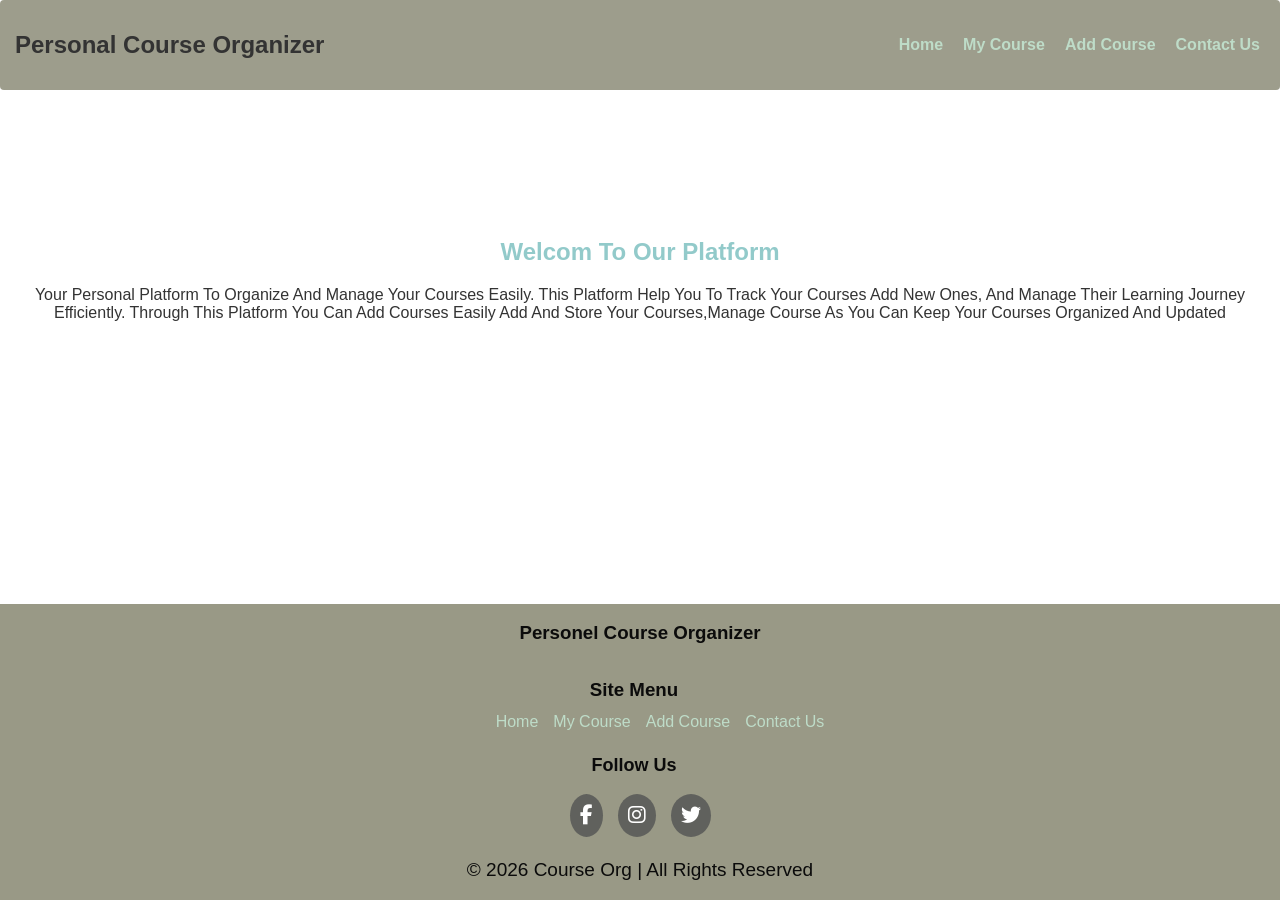
<file: index.html>
<!DOCTYPE html>
<html lang="en">

<head>
    <meta charset="UTF-8" />
    <meta name="description" content="THIS our personal course Organizer." />
    <title>home </title>
    <link rel="stylesheet" href="style.css" />
    <meta name="viewport" content="width=device-width, initial-scale=1.0">

    <head>
        <link rel="stylesheet" href="https://cdnjs.cloudflare.com/ajax/libs/font-awesome/6.5.0/css/all.min.css">
    </head>
</head>
<html>
<header>
    <h2 class="logo">Personal Course Organizer</h2>
    <nav class="nav-bar">
        <ul class="list">
            <li><a href="index.html" target="_blank">home</a> </li>
            <li><a href="My Courses.html" target="_blank">My Course</a></li>
            <li><a href="Add Course.html" target="_blank">add course</a></li>
            <li><a href="Contact Us.html" target="_blank">contact us</a></li>
        </ul>
    </nav>
</header>
<main>
    <section class="wel">

        <div class="pra">
            <h2 class="w">welcom to our platform</h2>
            Your personal platform to organize and manage your courses easily.
            this platform help you to track your courses add new ones, and manage their learning journey efficiently.
            through this platform you can Add Courses Easily add and store your courses,Manage Course as you can Keep
            your courses organized and updated
        </div>
    </section>



</main>
<footer class="footer">
    <h3>personel course organizer</h3>
    <h3 class="n">site menu</h3>
    <nav class="nav">
        <ul class="lis">
            <li><a href="index.html" target="_blank">home</a> </li>
            <li><a href="My Courses.html" target="_blank">My Course</a></li>
            <li><a href="Add Course.html" target="_blank">add course</a></li>
            <li><a href="Contact Us.html" target="_blank">contact us</a></li>
        </ul>
    </nav>
    <h3 class="social-title">Follow Us</h3>
    <div class="social">
        <a href="#"><i class="fa-brands fa-facebook-f"></i></a>
        <a href="#"><i class="fa-brands fa-instagram"></i></a>
        <a href="#"><i class="fa-brands fa-twitter"></i></a>
    </div>
    <p>&copy 2026 course org | All Rights Reserved </p>
</footer>

</html>
</file>
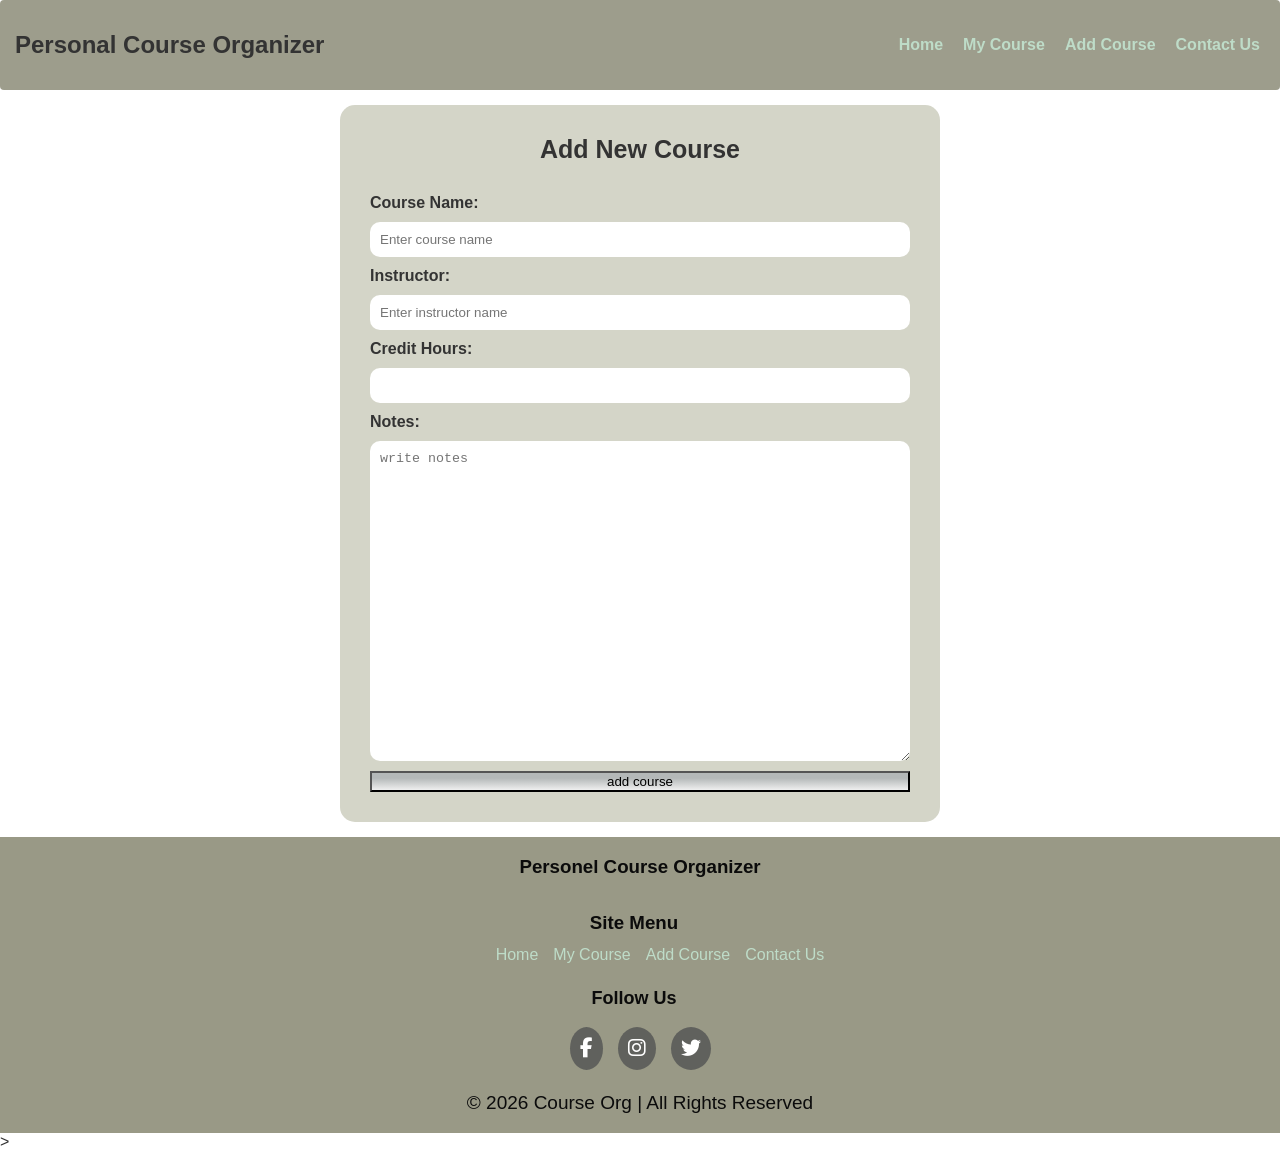
<file: Add Course.html>
<!DOCTYPE html>
<html lang="en">

<head>
    <meta charset="UTF-8" />
    <meta name="description" content="THIS our personal course Organizer." />
    <title>add courses</title>
    <link rel="stylesheet" href="style.css" />
    <link rel="stylesheet" href="https://cdnjs.cloudflare.com/ajax/libs/font-awesome/6.5.0/css/all.min.css">
    <meta name="viewport" content="width=device-width, initial-scale=1.0">
</head>
<html>
<header>
    <h2 class="logo">Personal Course Organizer</h2>
    <nav class="nav-bar">
        <ul class="list">
            <li><a href="index.html" target="_blank">home</a> </li>
            <li><a href="My Courses.html" target="_blank">My Course</a></li>
            <li><a href="Add Course.html" target="_blank">add course</a></li>
            <li><a href="Contact Us.html" target="_blank">contact us</a></li>
        </ul>
    </nav>
</header>
<main>
    <section class="fo">
        <h2>add new course</h2>
        <form class="add">
            <label>Course Name:</label>

            <input type="text" name="courseName" placeholder="Enter course name" required>

            <label>Instructor:</label>

            <input type="text" name="instructor" placeholder="Enter instructor name" required>

            <label>Credit Hours:</label>

            <input type="number" name="creditHours" min="1" max="4" required>
            <label>Notes:</label>
            <textarea name="notes" placeholder="write notes" rows="20" cols="40"></textarea>
            <button type="submit">add course</button>
        </form>

    </section>
</main>
<footer class="footer">
    <h3>personel course organizer</h3>
    <h3 class="n">site menu</h3>
    <nav class="nav">
        <ul class="lis">
            <li><a href="index.html" target="_blank">home</a> </li>
            <li><a href="My Courses.html" target="_blank">My Course</a></li>
            <li><a href="Add Course.html" target="_blank">add course</a></li>
            <li><a href="Contact Us.html" target="_blank">contact us</a></li>
        </ul>
    </nav>
    <h3 class="social-title">Follow Us</h3>
    <div class="social">
        <a href="#"><i class="fa-brands fa-facebook-f"></i></a>
        <a href="#"><i class="fa-brands fa-instagram"></i></a>
        <a href="#"><i class="fa-brands fa-twitter"></i></a>
    </div>
    <p>&copy 2026 course org | All Rights Reserved </p>
</footer>>

</html>
</file>
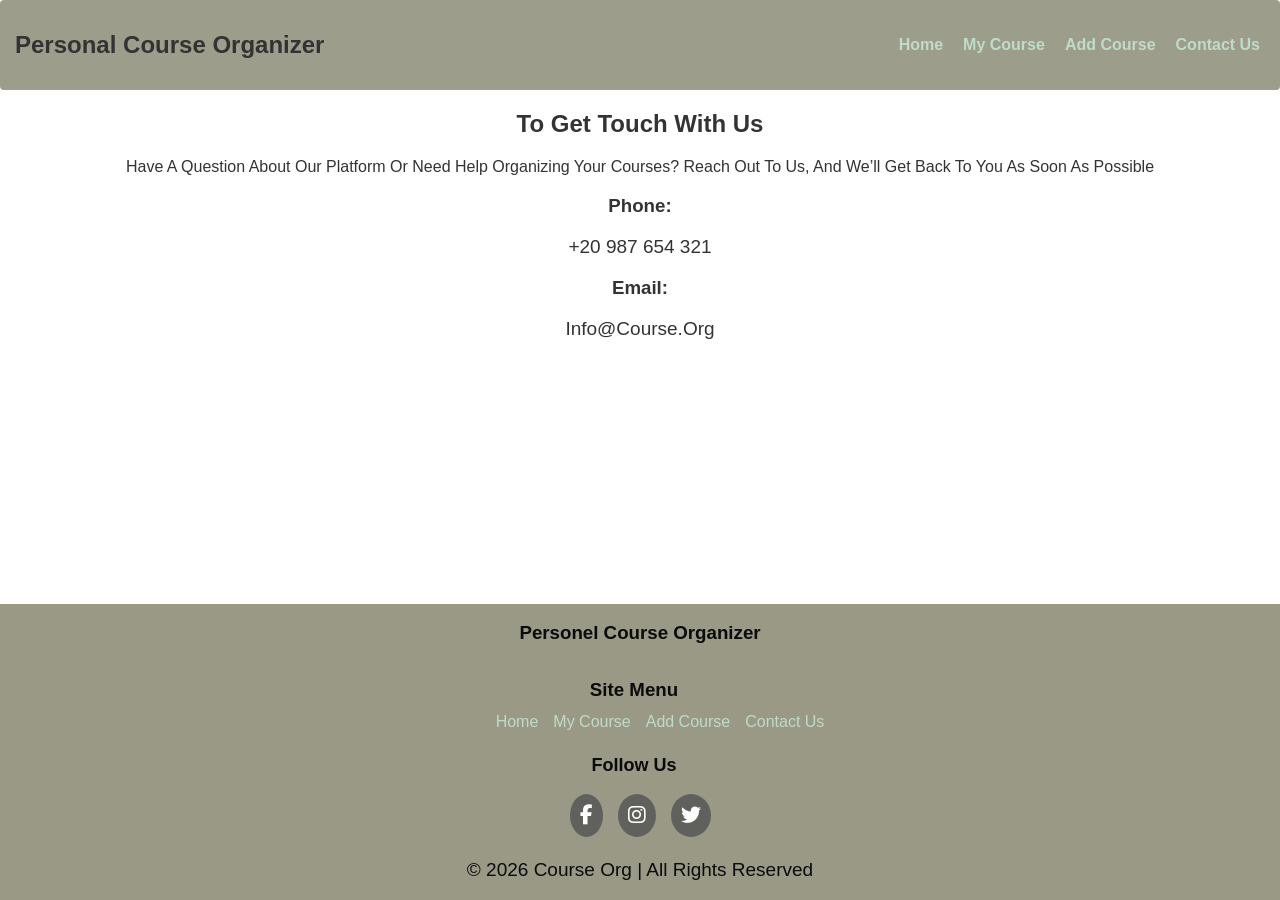
<file: Contact Us.html>
<!DOCTYPE html>
<html lang="en">

<head>
    <meta charset="UTF-8" />
    <meta name="description" content="THIS our personal course Organizer." />
    <title>contact us </title>
    <link rel="stylesheet" href="style.css" />
    <link rel="stylesheet" href="https://cdnjs.cloudflare.com/ajax/libs/font-awesome/6.5.0/css/all.min.css">
    <meta name="viewport" content="width=device-width, initial-scale=1.0">
</head>
<html>
<header>
    <h2 class="logo">Personal Course Organizer</h2>
    <nav class="nav-bar">
        <ul class="list">
            <li><a href="index.html" target="_blank">home</a> </li>
            <li><a href="My Courses.html" target="_blank">My Course</a></li>
            <li><a href="AdD Course.html" target="_blank">add course</a></li>
            <li><a href="Contact Us.html" target="_blank">contact us</a></li>
        </ul>
    </nav>
</header>
<main>
    <section class="con">
        <h2>to get touch with us</h2>
        <div class="contact">
            <div class="cont">Have a question about our platform or need help organizing your courses? Reach out to us,
                and we’ll get back to you as soon as possible</div>
            <div class="card">
                <h3> phone:</h3>
                <p>+20 987 654 321</p>
            </div>
            <div class="card">
                <h3>email:</h3>
                <p>info@course.org</p>
            </div>
        </div>
    </section>
</main>
<footer class="footer">
    <h3>personel course organizer</h3>
    <h3 class="n">site menu</h3>
    <nav class="nav">
        <ul class="lis">
            <li><a href="index.html" target="_blank">home</a> </li>
            <li><a href="My Courses.html" target="_blank">My Course</a></li>
            <li><a href="Add Course.html" target="_blank">add course</a></li>
            <li><a href="Contact Us.html" target="_blank">contact us</a></li>
        </ul>
    </nav>
    <h3 class="social-title">Follow Us</h3>
    <div class="social">
        <a href="#"><i class="fa-brands fa-facebook-f"></i></a>
        <a href="#"><i class="fa-brands fa-instagram"></i></a>
        <a href="#"><i class="fa-brands fa-twitter"></i></a>
    </div>
    <p>&copy 2026 course org | All Rights Reserved </p>
</footer>

</html>
</file>
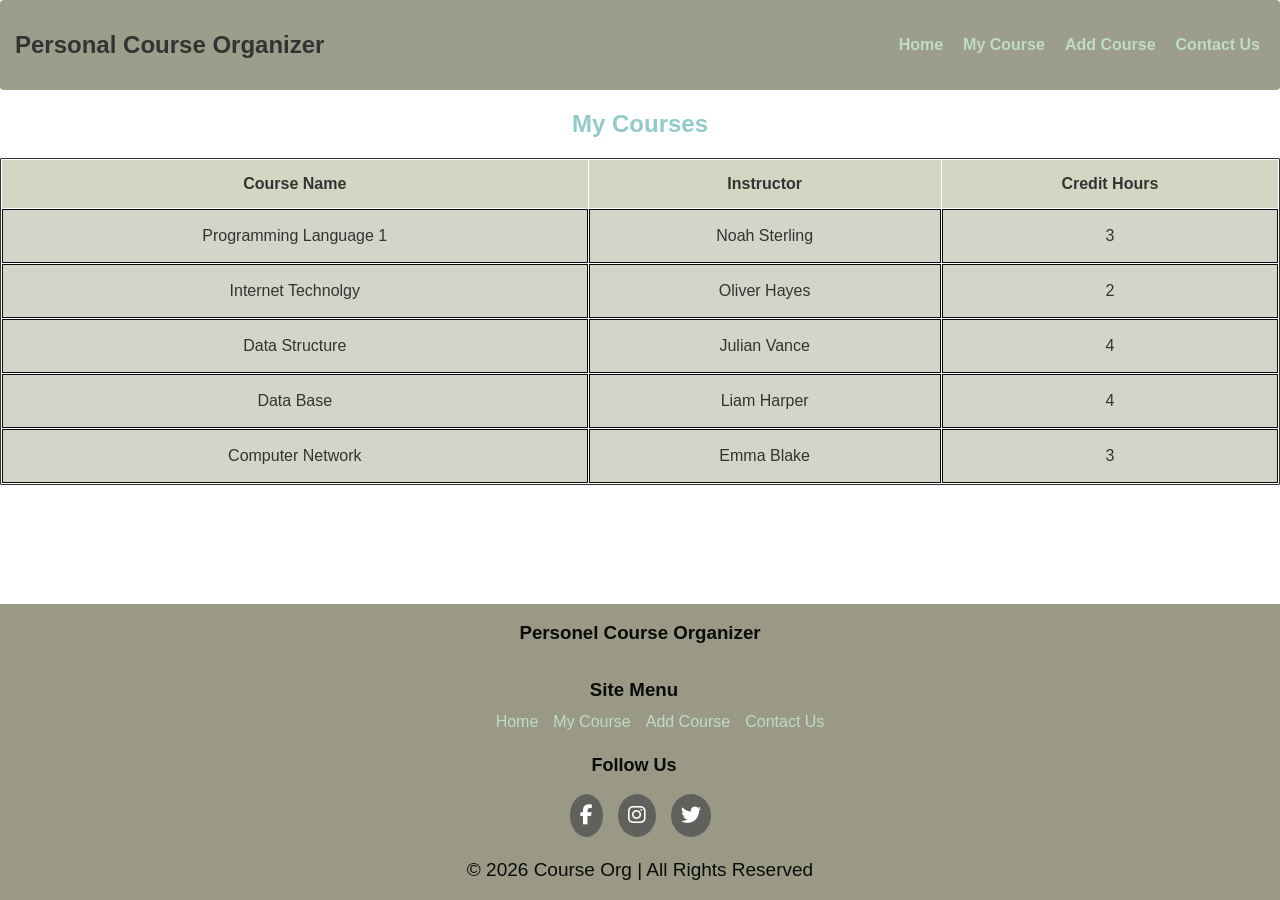
<file: My Courses.html>
<!DOCTYPE html>
<html lang="en">

<head>
    <meta charset="UTF-8" />
    <meta name="description" content="THIS our personal course Organizer." />
    <title>my courses </title>
    <link rel="stylesheet" href="style.css" />
    <link rel="stylesheet" href="https://cdnjs.cloudflare.com/ajax/libs/font-awesome/6.5.0/css/all.min.css">
    <meta name="viewport" content="width=device-width, initial-scale=1.0">
</head>
<html>
<header>
    <h2 class="logo">Personal Course Organizer</h2>
    <nav class="nav-bar">
        <ul class="list">
            <li><a href="index.html" target="_blank">home</a> </li>
            <li><a href="My Courses.html" target="_blank">My Course</a></li>
            <li><a href="Add Course.html" target="_blank">add course</a></li>
            <li><a href="Contact Us.html" target="_blank">contact us</a></li>
        </ul>
    </nav>
</header>
<main>
    <section class="ta">
        <h2 class="co">my courses</h2>
        <div class="table-contanier">
            <table>
                <thead>
                    <tr>
                        <th>course name</th>
                        <th>Instructor</th>
                        <th>Credit Hours</th>


                    </tr>
                </thead>
                <tbody>
                    <tr>
                        <td>programming language 1</td>
                        <td>Noah Sterling</td>
                        <td>3</td>
                    </tr>
                    <tr>
                        <td>internet technolgy</td>
                        <td>Oliver Hayes</td>
                        <td>2</td>
                    </tr>
                    <tr>
                        <td>data structure</td>
                        <td>Julian Vance</td>
                        <td>4</td>
                    </tr>
                    <tr>
                        <td>data base</td>
                        <td>Liam Harper</td>
                        <td>4</td>
                    </tr>
                    <tr>
                        <td>computer network</td>
                        <td>Emma Blake</td>
                        <td>3</td>
                    </tr>
                </tbody>

            </table>
        </div>
    </section>
</main>
<footer class="footer">
    <h3>personel course organizer</h3>
    <h3 class="n">site menu</h3>
    <nav class="nav">
        <ul class="lis">
            <li><a href="index.html" target="_blank">home</a> </li>
            <li><a href="My Courses.html" target="_blank">My Course</a></li>
            <li><a href="Add Course.html" target="_blank">add course</a></li>
            <li><a href="Contact Us.html" target="_blank">contact us</a></li>
        </ul>
    </nav>
    <h3 class="social-title">Follow Us</h3>
    <div class="social">
        <a href="#"><i class="fa-brands fa-facebook-f"></i></a>
        <a href="#"><i class="fa-brands fa-instagram"></i></a>
        <a href="#"><i class="fa-brands fa-twitter"></i></a>
    </div>
    <p>&copy 2026 course org | All Rights Reserved </p>
</footer>

</html>
</file>
<file: style.css>
body {
    background-color: white;
    color: #333;
    font-family: Arial, Helvetica, sans-serif;
    text-transform: capitalize;
    padding: 0;
    margin: 0;
    min-height: 100vh;
    display: flex;
    flex-direction: column;


}

p {
    font-size: 19px;
}

table {
    width: 100%;
    border: 1px #333 solid;
    border-radius: 1px;
    border-spacing: 1px;
    margin-bottom: 35px;


}

th {
    background-color: #d4d5c3;
    font-weight: bold;
    border: #0b0b0b;
    padding: 15px;


}

td {
    padding: 17px;
    background-color: #d4d5c8;
    border: 1px solid #0b0b0b;
    text-align: center;

}

@media (max-width: 600px) {
    table {
        display: table;
        overflow-x: auto;
    }
}

header {
    display: flex;
    justify-content: space-between;
    padding: 10px 15px;
    background-color: rgb(157, 157, 140);
    align-items: center;
    border-radius: 4px;
    width: 100%;
    box-sizing: border-box;
}

.nav-bar .list {
    display: flex;
    justify-content: space-between;
    padding: 10px 5px;
    align-items: center;
    list-style: none;


}

.nav-bar .list li {
    margin-left: 20px;
}

.nav-bar .list li a {
    text-decoration: none;
    transition: .3s;
    font-weight: bold;
}

.nav-bar .list li a:hover {
    background-color: rgb(160, 95, 144);
    color: aliceblue;
}

@media (max-width: 600px) {

    header {
        width: 95%;
        margin: 10px auto;
        padding: 8px;
        flex-direction: column;

        align-items: center;
        gap: 10px;
    }

    .nav-bar .list {
        flex-direction: column;
        align-items: center;
        gap: 8px;
        padding: 0;
        position: relative;
        bottom: 25px;
    }

    .nav-bar .list li {
        margin: 0;

    }

    .nav-bar .list li a {
        font-size: 14px;
    }
}

button {
    transition: 0.3s;
    background-image: linear-gradient(rgb(180, 184, 184) 30%, transparent);

}

button:hover {
    background: #6d8476;

}

.fo {
    width: 600px;
    margin: 15px auto;
    padding: 30px;
    background-color: #d4d5c8;
    border-radius: 15px;


}

@media (max-width:600px) {
    .fo {
        width: 85%;
    }
}

.fo h2 {
    margin-bottom: 30px;
    margin-top: 0px;
    text-align: center;
    font-size: 25px;
}

form.add {
    display: flex;
    flex-direction: column;
    gap: 10px;
}

form.add label {
    font-weight: bold;
}

form.add input[type="text"],
form.add input[type="number"],
form.add textarea {
    border-radius: 10px;
    border: 1px #333;
    padding: 10px;
}

.footer {
    width: 100%;
    min-height: 200px;
    background: rgb(153, 153, 134);
    color: #0b0b0b;
    display: flex;
    justify-content: center;
    flex-direction: column;
    align-items: center;
    gap: 3px;


}

@media (max-width: 600px) {
    .footer {
        text-align: center;
        padding: 15px;
        gap: 19px
    }

    .lis {
        flex-direction: column;
        align-items: center;
        justify-content: center;
        margin: 0;
        padding: 0
    }

    .social {
        justify-content: center;
        align-items: center;
        display: flex;
    }


}

.lis {
    list-style: none;
    display: flex;
    gap: 15px;
    justify-content: center;
    align-items: center;

}

a {
    text-decoration: none;
    color: #bedcc8;
}

.n {
    position: relative;
    top: 10px;
    right: 6px;
}

.social-title {
    margin: 5px 0;
    font-size: 18px;
    position: relative;
    right: 6px;
}

.social {
    display: flex;
    gap: 15px;
    margin-top: 10px;
    align-items: center;
}

.social a {
    color: white;
    font-size: 20px;
    background-color: #60615d;

    padding: 10px;
    border-radius: 50%;
    transition: 0.3s;
}

.social a:hover {
    background: #22908e;
    transform: scale(1.1);
}

h3 {
    margin-bottom: 3px;
}

.pra {
    display: flex;
    flex-direction: column;
    justify-content: center;
    align-items: center;
    text-align: center;
    min-height: 40vh;


}

.con {
    display: flex;
    flex-direction: column;
    justify-content: center;
    align-items: center;
    text-align: center;
}

main {
    flex: 1;
}

@media (max-width: 768px) {
    p {
        font-size: 16px;
    }
}

.table-container {
    overflow-x: auto;
}

* {
    box-sizing: border-box;
}

.co {
    display: flex;
    justify-content: center;
    color: rgb(146, 202, 202);
}

.w {
    color: rgb(146, 202, 202);

    @media (min-width: 601px) and (max-width: 992px) {


        header {
            width: 95%;
            margin: 15px auto;
            padding: 12px;
        }

        .nav-bar .list {
            gap: 15px;
        }

        .nav-bar .list li a {
            font-size: 16px;
        }


        .fo {
            width: 70%;
            padding: 25px;
        }


        p {
            font-size: 18px;
        }


        .footer {
            padding: 20px;
            gap: 10px;
        }

        .lis {
            gap: 20px;
        }

        .social {
            gap: 20px;
        }


        .pra,
        .con {
            padding: 20px;
        }


        table {
            font-size: 15px;
        }
    }
}

@media (max-width: 600px) {
    .pra {
        min-height: auto;
        padding: 15px;
        gap: 10px;
    }

    .pra h1 {
        font-size: 22px;
    }

    .pra p {
        font-size: 14px;
    }
}
</file>
